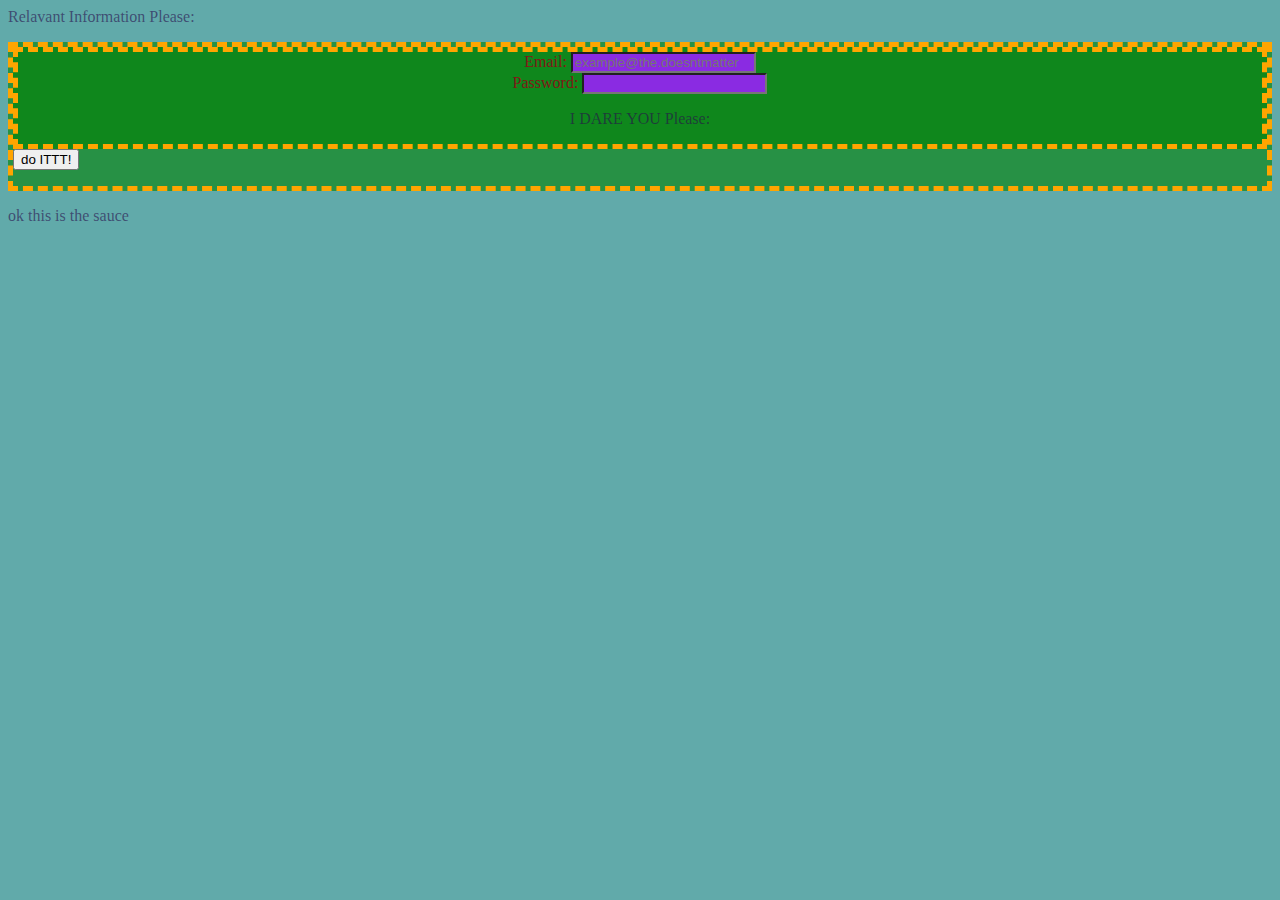
<file: form_email.html>
<html>
    <head>
        <link rel="stylesheet" href="main.css">
    </head>


    <body>
        <p id="outsidewords">Relavant Information Please:</p>
        <div>
            <form action="other.html"><!--standalone example-->
                <div class="myclass">
                    <label for="email">Email:</label>
                    <input type="email" id="email" name="email" placeholder="example@the.doesntmatter"><br>
                    
                    <label for="pw">Password:</label>
                    <input type="password" id="pw" name="pw"><br>
                    <p id="insidewords">I DARE YOU Please:</p>
                </div>   

                <input type="submit" value="do ITTT!">
            </form>
        </div>
        <p>ok this is the sauce</p>
    </body>
</html>
</file>
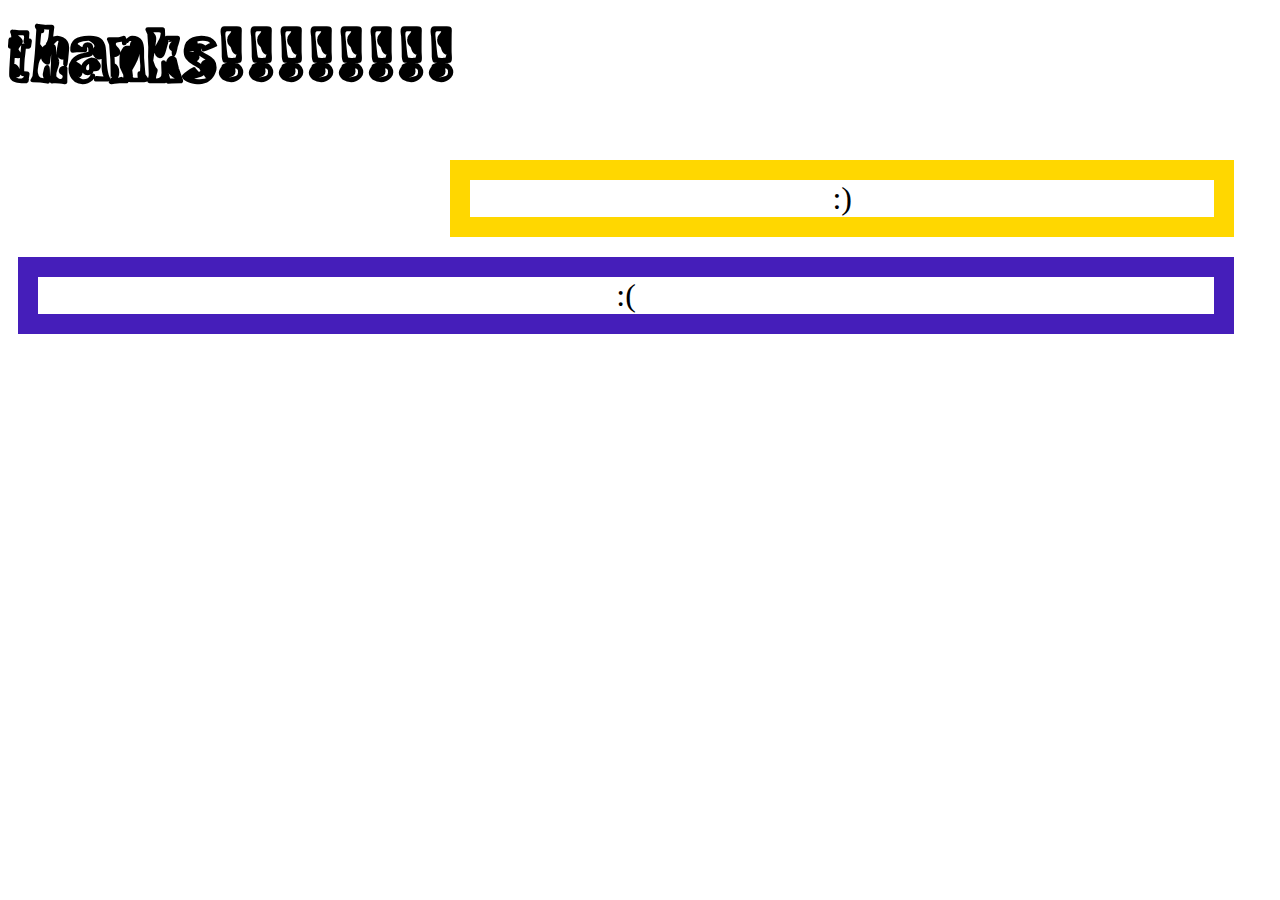
<file: other.html>
<html>
    <head>
        <link rel="stylesheet" href="2nd.css">
        <link rel="stylesheet" href="https://fonts.googleapis.com/css?family=Moo+Lah+Lah">
    </head>
    <body>
        <h1>thanks!!!!!!!!</h1>
        <p id="up">:)</p>
        <p id="down">:(</p>
    </body>
</html>
</file>
<file: main.css>
body{
    background-color: rgb(97, 170, 170);
    /*background-image:sweetThing.webp;*/
}
h1{
    color: brown;
    background-color: rgba(45, 132, 76, 0.388);
    font-family: 'Trebuchet MS', 'Lucida Sans Unicode', 'Lucida Grande', 'Lucida Sans', Arial, sans-serif;
}
/*CSS specificity affects the output order */
p{
    color: rgba(40, 11, 76, 0.603);
}

div{
    background-color: rgba(0, 128, 0, 0.593);
    border-color: orange;
    border-width: 5px;
    border-style: dashed;
}
span{
    background-color: rgb(42, 24, 24);
}
/*span will override div*/

.myclass{/*its ok/acceptedt to use multiple classes on a page*/
    color: #801717;
    text-align: center;
}

#pw{/*ID used for single instance(unique ID)*/
    background-color: blueviolet;
}
#email{
    background-color: blueviolet;
}
#left-align{
    text-align: left;
}
</file>
<file: 2nd.css>
h1{
    font-family: "Moo Lah Lah";
    font-size: 500%;
}
/*CSS box model  margin(border(padding(content)))//(google-image)*/
#up{
    font-size: xx-large;
    text-align: center;
    border: 20px solid gold;
    margin: 5px 3% 20px 35%;
    padding: 3px solid rgb(179, 14, 16);
}
#down{/*idk just know you can do it lol*/
    font-size: xx-large;
    text-align: center;
    border: 20px solid rgb(69, 30, 186);
    margin: 5px 3% 20px 10px;
    padding: 3px solid rgb(179, 14, 16);
}
</file>
